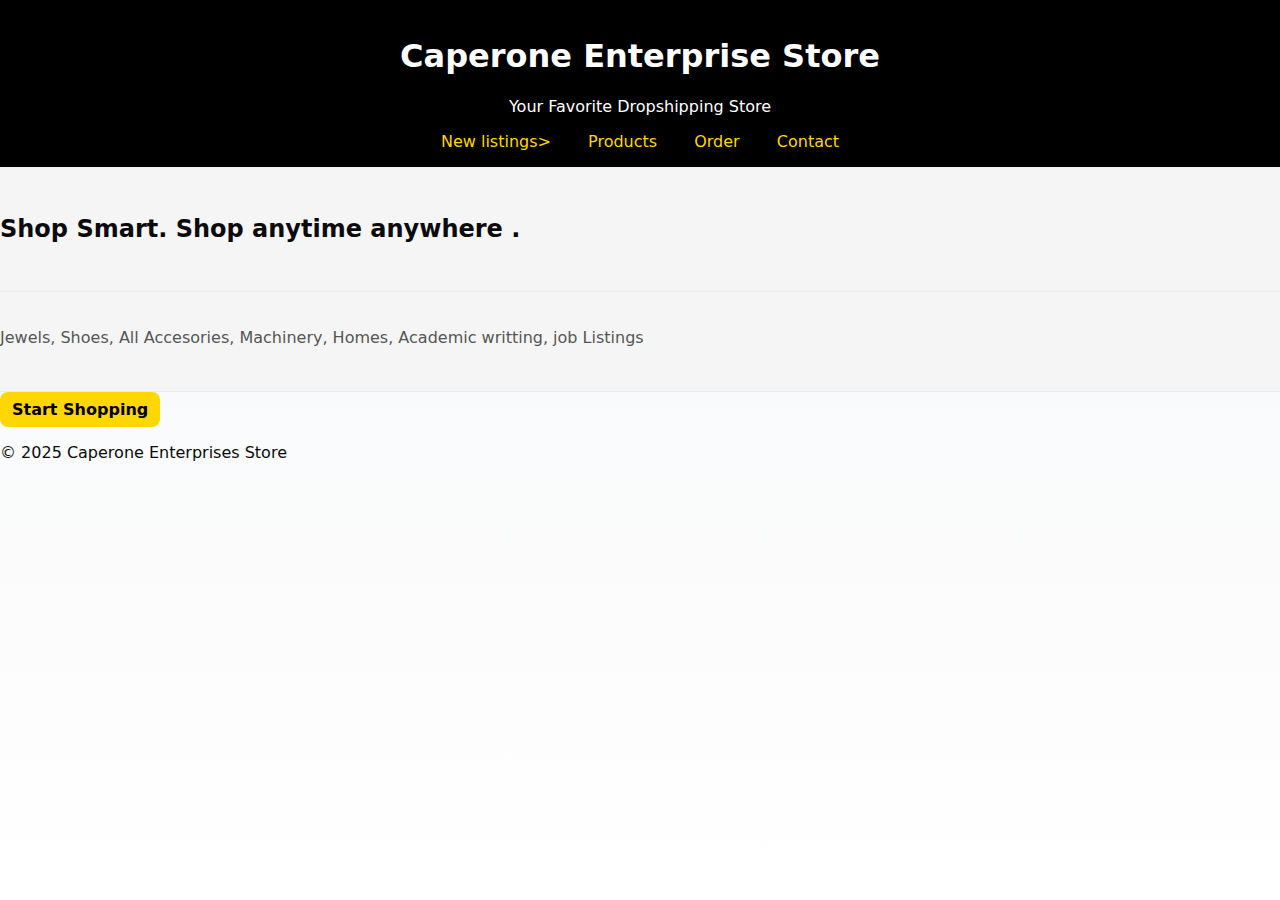
<file: index.html>
<!DOCTYPE html>
<html lang="en">
<head>
  <meta charset="UTF-8" />
  <meta name="viewport" content="width=device-width, initial-scale=1.0" />
  <title>Caperone Enterprises Store </title>
  <link rel="stylesheet" href="style.css" />
</head>
<body>
  <header>
    <h1>Caperone Enterprise Store</h1>
    <p>Your Favorite Dropshipping Store</p>
    <nav>
	  <a href="New listings">New listings> 
      <a href="products.html">Products</a>
      <a href="order.html">Order</a>
      <a href="contact.html">Contact</a>
    </nav>
  </header>

  <section class="hero">
    <h2>Shop Smart. Shop anytime anywhere .</h2>
	</section>
	<section class="hero">
    <p>Jewels, Shoes, All Accesories, Machinery, Homes, Academic writting, job Listings </p>
	</section>
  <section class="button">
    <a href="products.html" class="btn">Start Shopping</a>	
  </section>

  <footer class="bottom">
    <p>&copy; 2025 Caperone Enterprises Store</p>
  </footer>
</body>
</html>
</file>
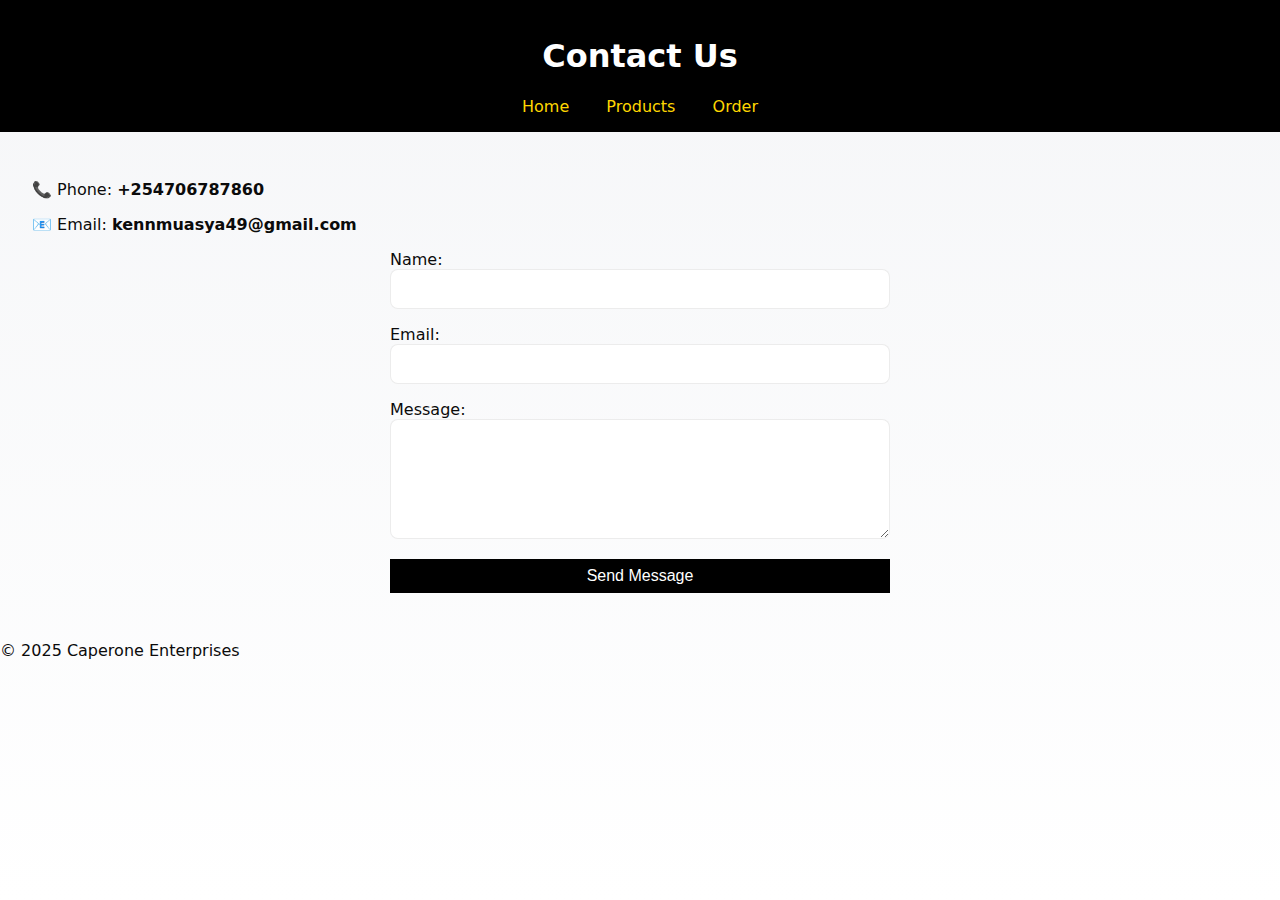
<file: contact.html>
<!DOCTYPE html>
<html lang="en">
<head>
  <meta charset="UTF-8" />
  <meta name="viewport" content="width=device-width, initial-scale=1.0" />
  <title>Contact – Caperone</title>
  <link rel="stylesheet" href="style.css" />
</head>
<body>
  <header>
    <h1>Contact Us</h1>
    <nav>
      <a href="index.html">Home</a>
      <a href="products.html">Products</a>
      <a href="order.html">Order</a>
    </nav>
  </header>

  <section class="contact-info">
    <p>📞 Phone: <strong>+254706787860</strong></p>
    <p>📧 Email: <strong>kennmuasya49@gmail.com</strong></p>

    <form action="https://formsubmit.co/kennmuasya49@gmail.com" method="POST">
      <input type="hidden" name="_subject" value="Customer Inquiry from Caperone">
      <label>Name: <input type="text" name="name" required /></label>
      <label>Email: <input type="email" name="email" required /></label>
      <label>Message: <textarea name="message" required></textarea></label>
      <button type="submit">Send Message</button>
    </form>
  </section>

  <footer>
    <p>&copy; 2025 Caperone Enterprises</p>
  </footer>
</body>
</html>
</file>
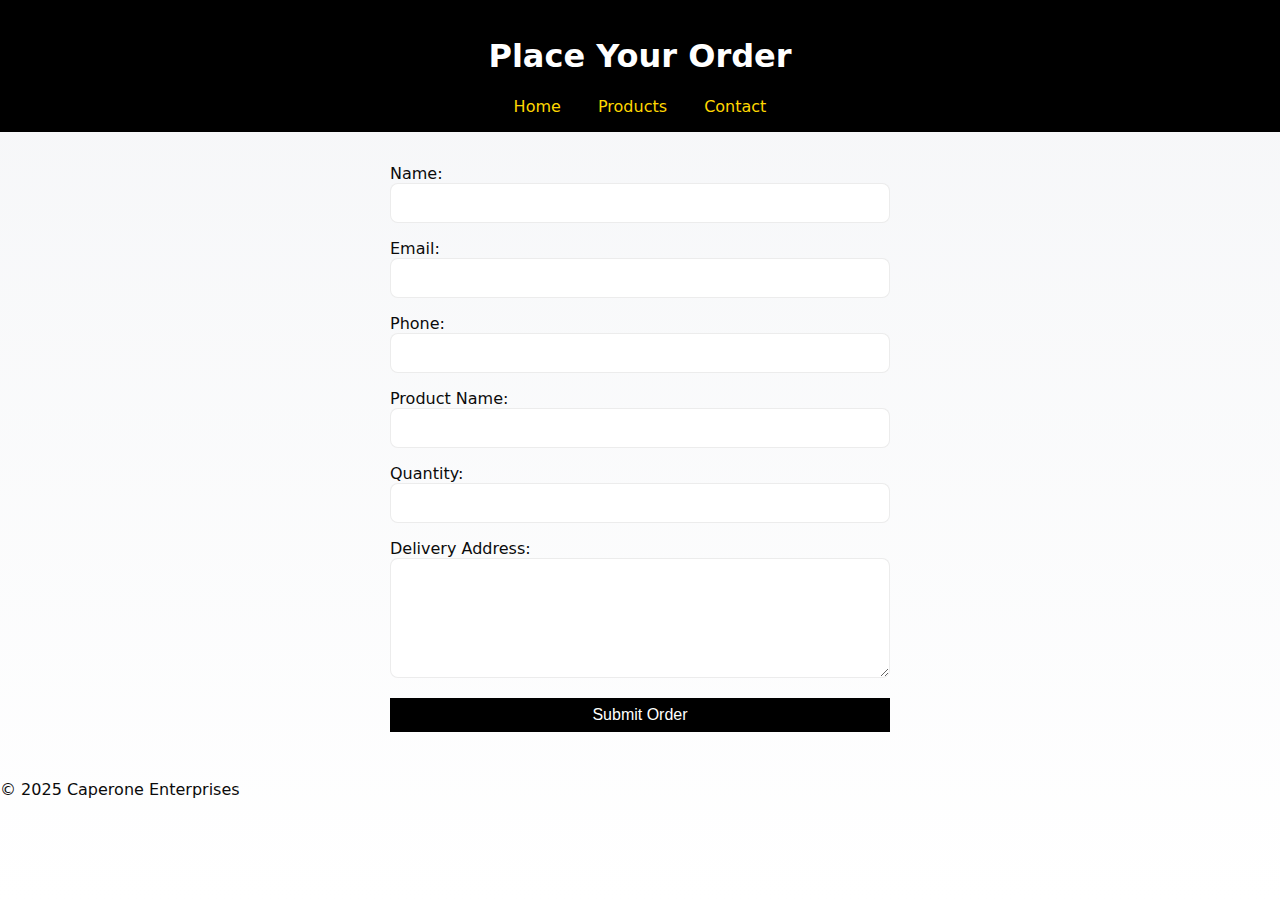
<file: order.html>
<!DOCTYPE html>
<html lang="en">
<head>
  <meta charset="UTF-8" />
  <meta name="viewport" content="width=device-width, initial-scale=1.0" />
  <title>Order – Caperone</title>
  <link rel="stylesheet" href="style.css" />
</head>
<body>
  <header>
    <h1>Place Your Order</h1>
    <nav>
      <a href="index.html">Home</a>
      <a href="products.html">Products</a>
      <a href="contact.html">Contact</a>
    </nav>
  </header>

  <section class="form-section">
    <form action="https://formsubmit.co/kennmuasya49@gmail.com" method="POST">
      <input type="hidden" name="_subject" value="New Order from Caperone">
      <label>Name: <input type="text" name="name" required /></label>
      <label>Email: <input type="email" name="email" required /></label>
      <label>Phone: <input type="text" name="phone" required /></label>
      <label>Product Name: <input type="text" name="product" required /></label>
      <label>Quantity: <input type="number" name="quantity" required /></label>
      <label>Delivery Address: <textarea name="address" required></textarea></label>
      <button type="submit">Submit Order</button>
    </form>
  </section>

  <footer>
    <p>&copy; 2025 Caperone Enterprises</p>
  </footer>
</body>
</html>
</file>
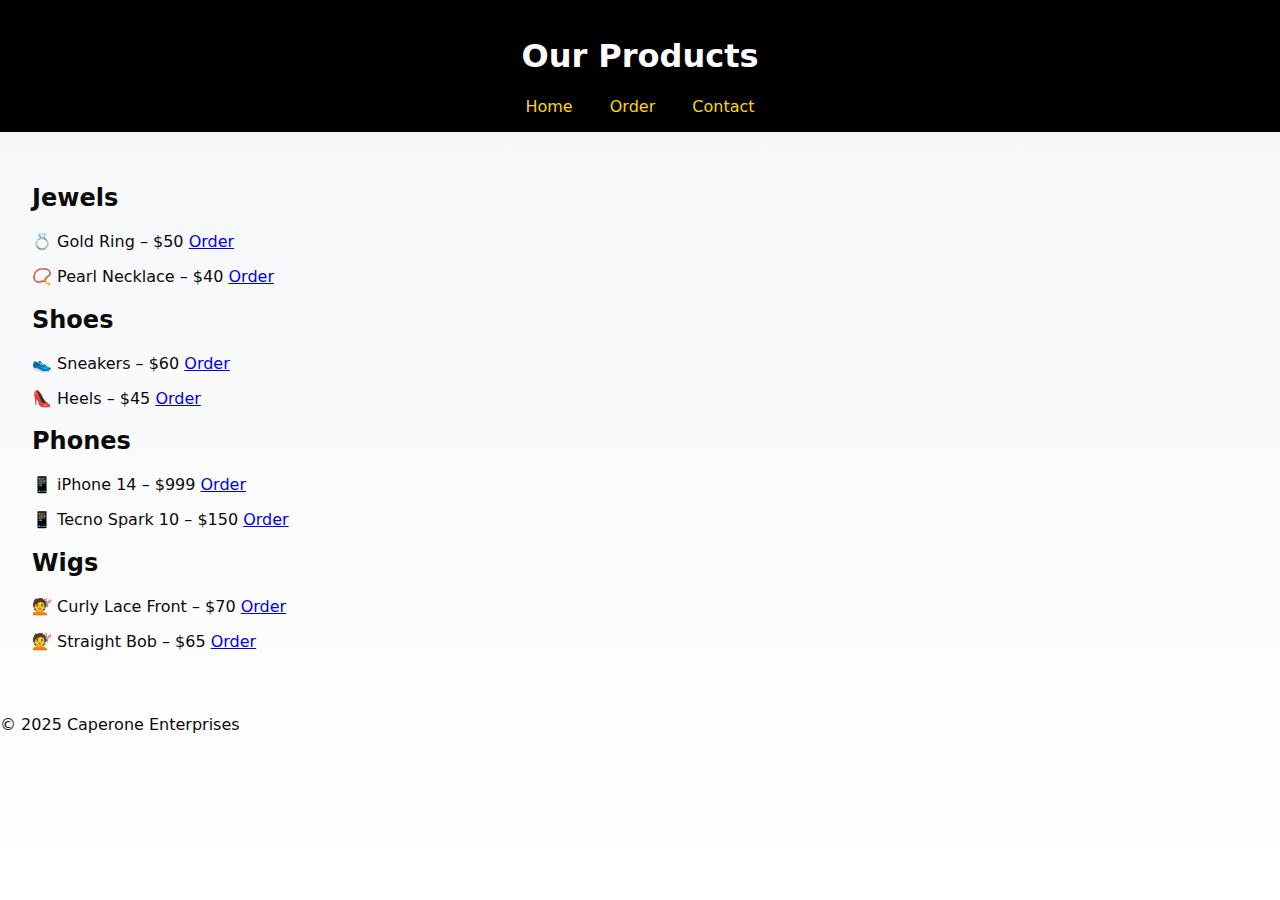
<file: products.html>
<!DOCTYPE html>
<html lang="en">
<head>
  <meta charset="UTF-8" />
  <meta name="viewport" content="width=device-width, initial-scale=1.0" />
  <title>Products – Caperone</title>
  <link rel="stylesheet" href="style.css" />
</head>
<body>
  <header>
    <h1>Our Products</h1>
    <nav>
      <a href="index.html">Home</a>
      <a href="order.html">Order</a>
      <a href="contact.html">Contact</a>
    </nav>
  </header>

  <section class="products">
    <h2>Jewels</h2>
    <div class="product">💍 Gold Ring – $50 <a href="order.html">Order</a></div>
    <div class="product">📿 Pearl Necklace – $40 <a href="order.html">Order</a></div>

    <h2>Shoes</h2>
    <div class="product">👟 Sneakers – $60 <a href="order.html">Order</a></div>
    <div class="product">👠 Heels – $45 <a href="order.html">Order</a></div>

    <h2>Phones</h2>
    <div class="product">📱 iPhone 14 – $999 <a href="order.html">Order</a></div>
    <div class="product">📱 Tecno Spark 10 – $150 <a href="order.html">Order</a></div>

    <h2>Wigs</h2>
    <div class="product">💇 Curly Lace Front – $70 <a href="order.html">Order</a></div>
    <div class="product">💇 Straight Bob – $65 <a href="order.html">Order</a></div>
  </section>

  <footer>
    <p>&copy; 2025 Caperone Enterprises</p>
  </footer>
</body>
</html>
</file>
<file: style.css>
body {
  font-family: 'Poppins', sans-serif;
  margin: 0;
  padding: 0;
  background: #fff;
  color: #333;
}

header {
  background: #000;
  color: #fff;
  padding: 1em;
  text-align: center;
}

nav a {
  margin: 0 1em;
  color: gold;
  text-decoration: none;
}

.hero {
  text-align: center;
  padding: 2em;
  background: #f5f5f5;
}

.btn {
  display: inline-block;
  padding: 0.5em 1em;
  background: gold;
  color: #000;
  text-decoration: none;
  border-radius: 5px;
}

.products, .form-section, .contact-info {
  padding: 2em;
}

.product {
  margin: 1em 0;
}

form {
  display: flex;
  flex-direction: column;
  gap: 1em;
  max-width: 500px;
  margin: auto;
}

input, textarea, button {
  padding: 0.5em;
  font-size: 1em;
}

button {
  background: black;
  color: white;
  border: none;
  cursor: pointer;
}


:root{
  --gold:#b4882e;
  --black:#0b0b0b;
  --white:#ffffff;
  --teal:#0fb3a6;
  --purple:#5b2b7f;
  --coral:#ff6b6b;
  --muted:#f5f6f8;
  --card-shadow: 0 6px 18px rgba(11,11,11,0.08);
  --max-width:1200px;
}

/* Global / layout */
*{box-sizing:border-box}
html,body{height:100%}
body{
  margin:0;
  font-family:Inter, "Poppins", system-ui, -apple-system, "Segoe UI", Roboto, "Helvetica Neue", Arial;
  background:linear-gradient(180deg,var(--muted),#fff);
  color:var(--black);
  -webkit-font-smoothing:antialiased;
  -moz-osx-font-smoothing:grayscale;
}

/* Container frame with larger margins on desktop */
.container{
  max-width:var(--max-width);
  margin:36px auto; /* increased vertical margins for desktop feel */
  padding:28px;
  background:var(--white);
  border-radius:12px;
  box-shadow:var(--card-shadow);
  border:1px solid rgba(11,11,11,0.04);
}

/* Header */
.header{
  display:flex;
  justify-content:space-between;
  align-items:center;
  gap:16px;
}
.brand{
  display:flex;
  gap:12px;
  align-items:center;
}
.logo{
  width:56px;height:56px;border-radius:10px;
  background:linear-gradient(135deg,var(--gold),#f1b95d);
  display:flex;align-items:center;justify-content:center;color:#fff;font-weight:700;font-size:20px;
  box-shadow: 0 6px 18px rgba(180,136,46,0.18);
}
.site-title{font-size:20px;font-weight:700}
.nav a{
  margin-left:18px;color:var(--gold);text-decoration:none;font-weight:600;
}
.top-actions{display:flex;gap:12px;align-items:center}

/* Hero */
.hero{
  display:flex;
  gap:28px;
  align-items:center;
  padding:28px 0;
  border-bottom:1px solid rgba(11,11,11,0.04);
}
.hero-left{flex:1}
.hero-right{width:320px}
.hero h1{margin:0;font-size:32px}
.hero p{color:#555;margin-top:8px}
.cta{
  display:inline-block;padding:10px 16px;background:var(--gold);color:#000;border-radius:10px;text-decoration:none;font-weight:700;margin-top:14px;
}

/* Page colors (distinct) */
.page-home .container{border-top:6px solid var(--gold)}
.page-products .container{border-top:6px solid var(--teal)}
.page-order .container{border-top:6px solid var(--purple)}
.page-contact .container{border-top:6px solid var(--coral)}

/* Products grid */
.filters{display:flex;gap:12px;align-items:center;margin:18px 0;flex-wrap:wrap}
.filter-btn{padding:8px 12px;border-radius:8px;border:1px solid rgba(11,11,11,0.06);background:#fff;cursor:pointer}
.search-input{padding:8px 12px;border-radius:10px;border:1px solid rgba(11,11,11,0.08);flex:1;max-width:360px}

/* Grid */
.grid{
  display:grid;
  grid-template-columns:repeat(3,1fr);
  gap:20px;
  margin-top:12px;
}
.card{
  background:#fff;border-radius:12px;padding:12px;border:1px solid rgba(11,11,11,0.04);box-shadow:0 6px 18px rgba(11,11,11,0.04);position:relative;
}
.card img{width:100%;height:220px;object-fit:cover;border-radius:8px}
.card .title{font-weight:700;margin-top:10px}
.card .price{color:var(--gold);font-weight:800;margin-top:6px}
.card .meta{display:flex;justify-content:space-between;align-items:center;margin-top:10px}
.badge{font-size:12px;padding:6px 8px;border-radius:999px;background:var(--teal);color:#fff;font-weight:700}
.badge.bestseller{background:var(--coral)}
.actions{display:flex;gap:8px}
.btn{
  padding:8px 12px;border-radius:8px;border:none;cursor:pointer;font-weight:700;text-decoration:none;display:inline-block;
}
.btn.primary{background:var(--black);color:#fff}
.btn.ghost{background:transparent;border:1px solid rgba(11,11,11,0.08);color:var(--black)}

/* Modal quick view */
.modal{
  position:fixed;inset:0;display:none;align-items:center;justify-content:center;background:rgba(0,0,0,0.5);z-index:1000;
}
.modal.show{display:flex}
.modal-card{width:920px;max-width:95%;background:#fff;padding:18px;border-radius:12px;display:flex;gap:18px}
.modal-left{width:48%}
.modal-right{width:52%}
.modal img{width:100%;height:360px;object-fit:cover;border-radius:8px}

/* Order form */
.form-row{display:flex;gap:12px}
.form-col{flex:1}
input,textarea,select{width:100%;padding:10px;border-radius:8px;border:1px solid rgba(11,11,11,0.08)}
textarea{min-height:120px;resize:vertical}

/* Footer pinned below content with margin */
.site-footer{
  margin-top:48px;padding:28px;background:#0b0b0b;color:#fff;border-radius:12px;max-width:var(--max-width);margin-left:auto;margin-right:auto;display:flex;justify-content:space-between;align-items:center;
}
.site-footer .links a{color:var(--gold);text-decoration:none;margin-left:12px}

/* Responsive breakpoints */
@media (max-width:980px){
  .grid{grid-template-columns:repeat(2,1fr)}
  .hero{flex-direction:column}
  .modal-card{flex-direction:column}
}
@media (max-width:640px){
  .grid{grid-template-columns:1fr}
  .header{flex-direction:column;align-items:flex-start}
  .site-footer{flex-direction:column;gap:12px}
}
</file>
